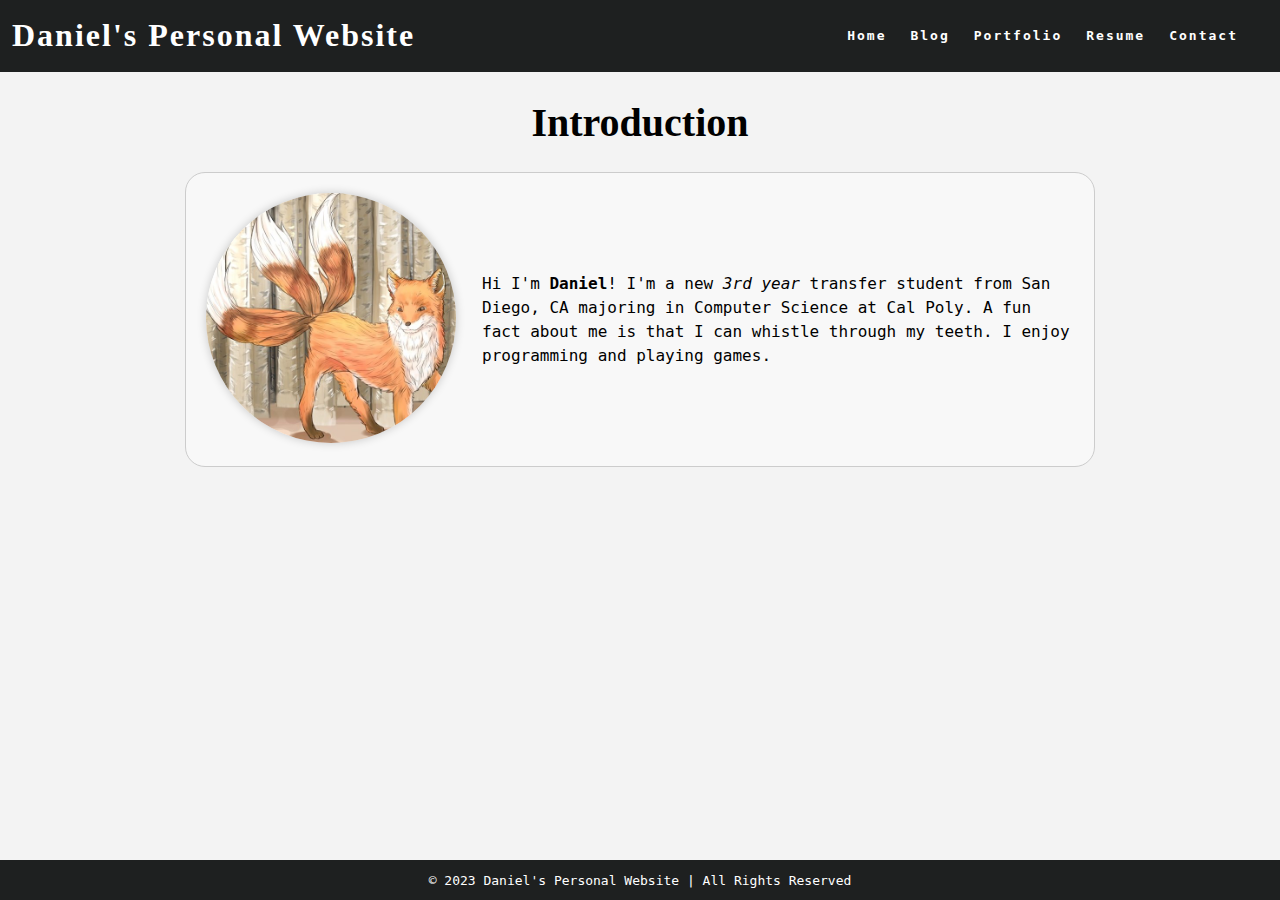
<file: index.html>
<!DOCTYPE html>
<html>
  <head>
    <title>
      Personal Website
    </title>
    <link rel="stylesheet" href="styles.css" />
    <body>
      <nav class="navbar">
        <h1 class="logo">
          <a href="index.html">Daniel's Personal Website</a>
        </h1>
        <ul class="nav-list"> 
          <li><a href="index.html">Home</a></li>
          <li><a href="blog.html">Blog</a></li>
          <li><a href="portfolio.html">Portfolio</a></li>
          <li><a href="resume.html">Resume</a></li>
          <li><a href="contact.html">Contact</a></li>
        </ul>
      </nav>
      <main>
        <h1 class="page-title">Introduction</h1>
        <div class="about">
          <div class="about-image">
            <img src="fox.jpg" alt="An image of a fox" width="250" height="250">
          </div>
          <div class="about-text">
            <p>
              Hi I'm <strong>Daniel</strong>! I'm a new <em>3rd year</em> 
              transfer student from San Diego, CA majoring in Computer Science at Cal Poly. 
              A fun fact about me is that I can whistle through my teeth. I enjoy programming 
              and playing games.
            </p>
          </div>
        </div>
      </main>
      <footer class="footer">
        © 2023 Daniel's Personal Website | All Rights Reserved
      </footer>
    </body>
  </head>
</html>
</file>
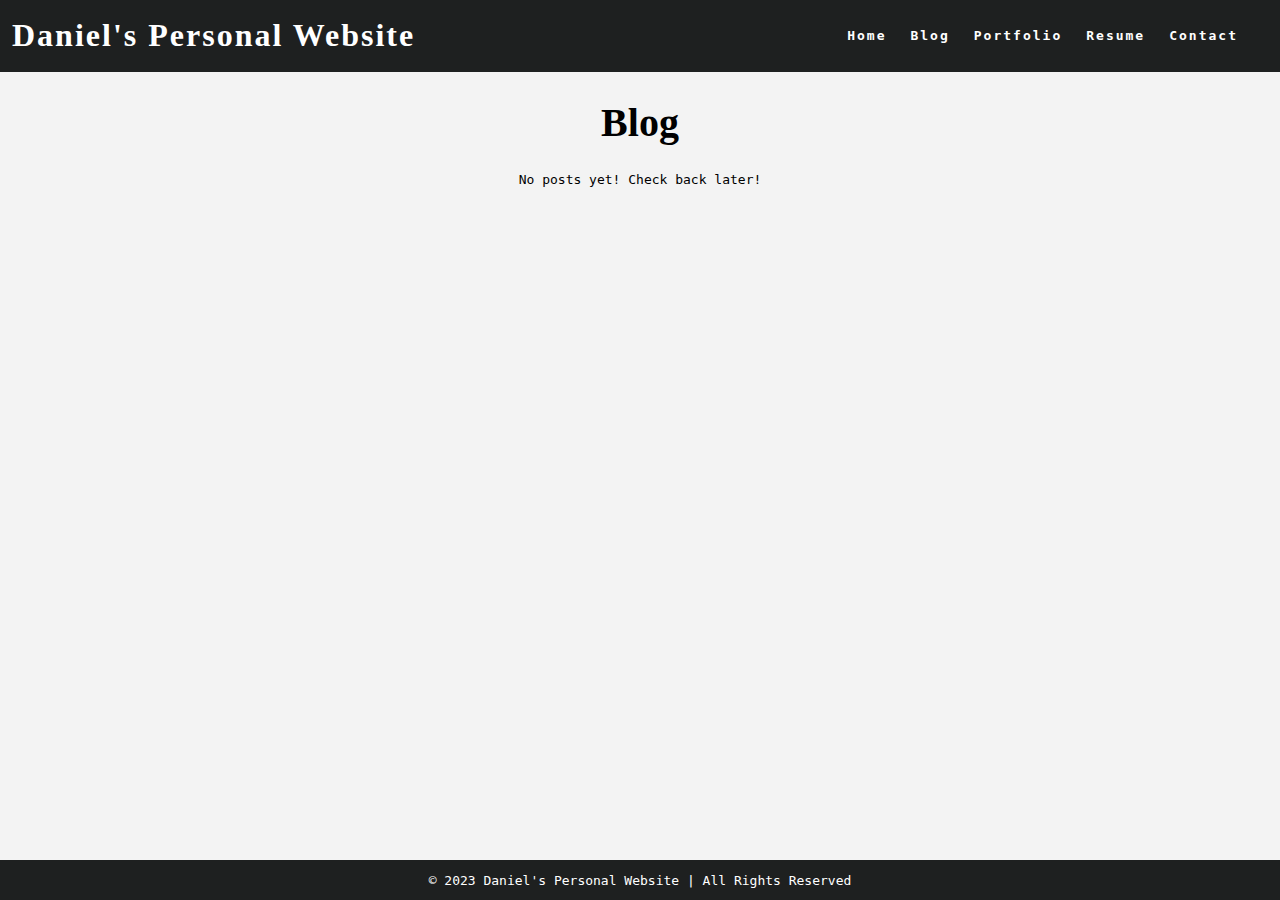
<file: blog.html>
<!DOCTYPE html>
<html>
  <head>
    <title>
      Blog
    </title>
    <link rel="stylesheet" href="styles.css" />
    <body>
      <nav class="navbar">
        <h1 class="logo">
          <a href="index.html">Daniel's Personal Website</a>
        </h1>
        <ul class="nav-list">
          <li><a href="index.html">Home</a></li>
          <li><a href="blog.html">Blog</a></li>
          <li><a href="portfolio.html">Portfolio</a></li>
          <li><a href="resume.html">Resume</a></li>
          <li><a href="contact.html">Contact</a></li>
        </ul>
      </nav>
      </nav>
      <main>
        <h1 class="page-title">Blog</h1>
        No posts yet! Check back later!
      </main>
      <footer class="footer">
        © 2023 Daniel's Personal Website | All Rights Reserved
      </footer>
    </body>
  </head>
</html>
</file>
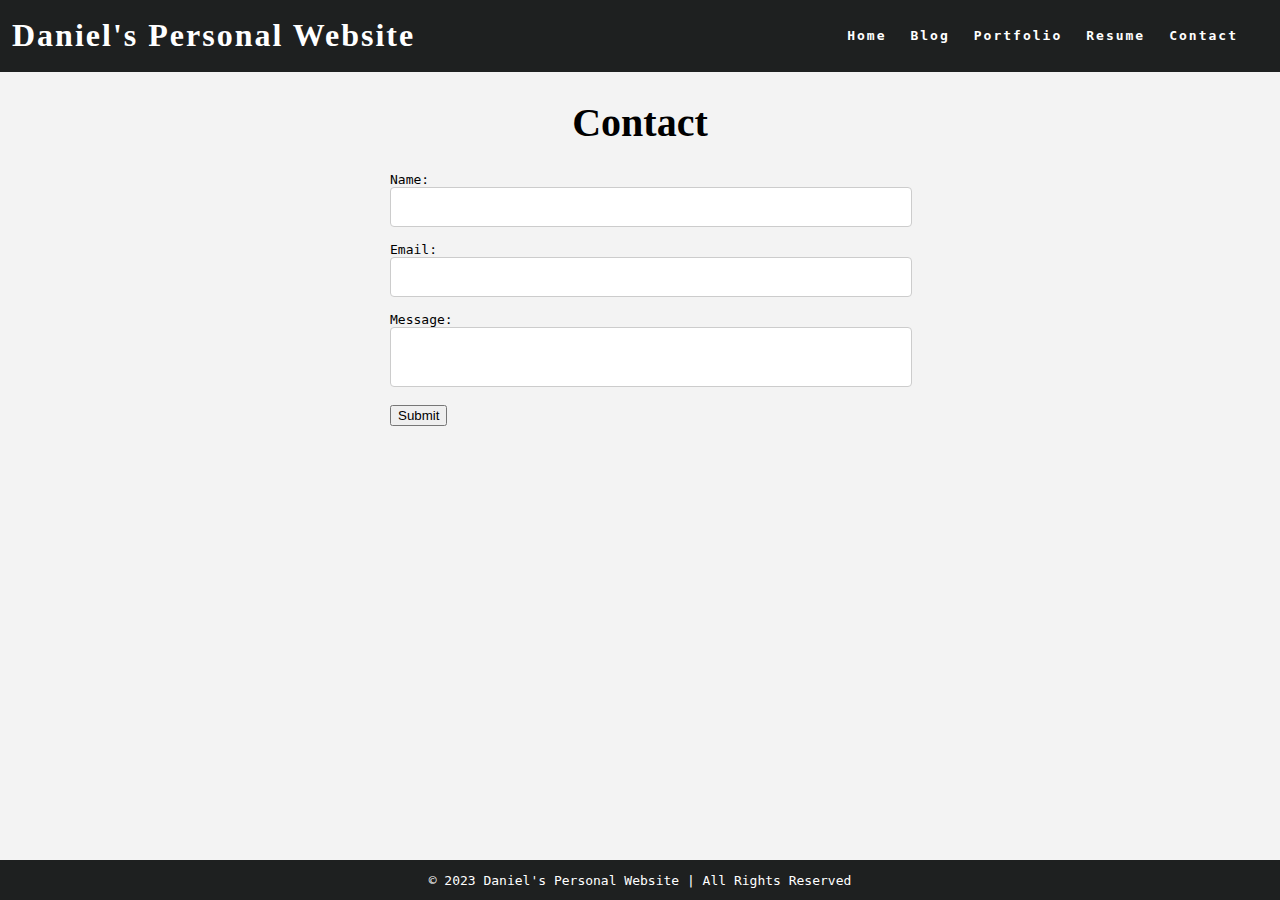
<file: contact.html>
<!DOCTYPE html>
<html>
  <head>
    <title>
      Contact
    </title>
    <link rel="stylesheet" href="styles.css" />
    <body>
      <nav class="navbar">
        <h1 class="logo">
          <a href="index.html">Daniel's Personal Website</a>
        </h1>
        <ul class="nav-list">
          <li><a href="index.html">Home</a></li>
          <li><a href="blog.html">Blog</a></li>
          <li><a href="portfolio.html">Portfolio</a></li>
          <li><a href="resume.html">Resume</a></li>
          <li><a href="contact.html">Contact</a></li>
        </ul>
      </nav>
      </nav>
      <main>
        <h1 class="page-title">Contact</h1>
        <form id="contact-form">
          Name:
          <input type="text" id="name" required />
          Email:
          <input type="text" id="email" required />
          Message:
          <textarea></textarea>
          <input type="submit" required />
        </form>
      </main>
      <footer class="footer">
        © 2023 Daniel's Personal Website | All Rights Reserved
      </footer>
    </body>
  </head>
</html>
</file>
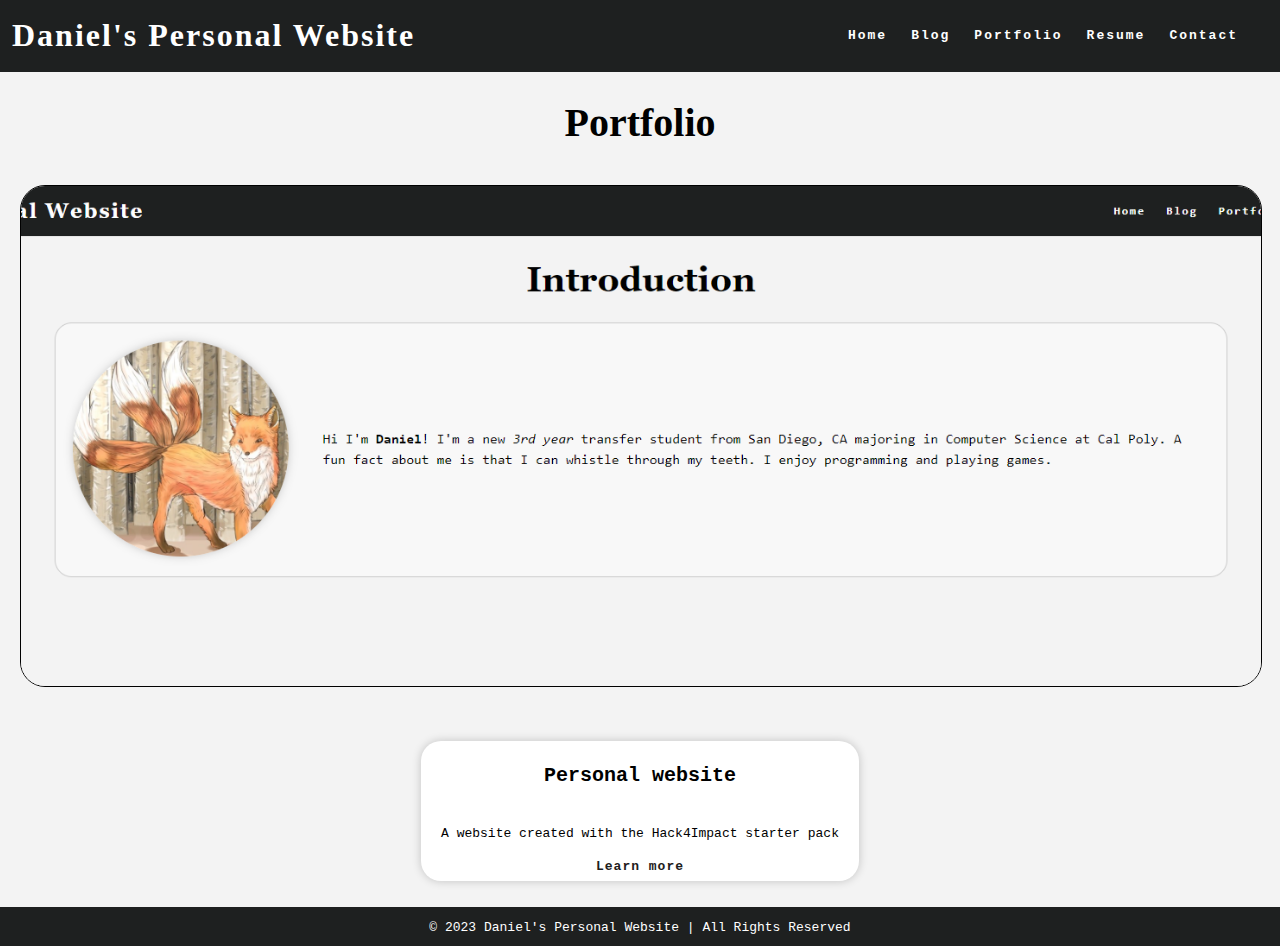
<file: portfolio.html>
<!DOCTYPE html>
<html>
  <head>
    <title>
      Portfolio
    </title>
    <link rel="stylesheet" href="styles.css" />
    <body>
      <nav class="navbar">
        <h1 class="logo">
          <a href="index.html">Daniel's Personal Website</a>
        </h1>
        <ul class="nav-list">
          <li><a href="index.html">Home</a></li>
          <li><a href="blog.html">Blog</a></li>
          <li><a href="portfolio.html">Portfolio</a></li>
          <li><a href="resume.html">Resume</a></li>
          <li><a href="contact.html">Contact</a></li>
        </ul>
      </nav>
      <main>
        <h1 class="page-title">Portfolio</h1>
        <div class="project">
          <a href="index.html">
            <img src="webfront.PNG" alt="Logo of a website"/>
          </a>
          <div class="project-details">
            <p class="project-name">Personal website</p>
            <p class="project-description">A website created with the Hack4Impact starter pack</p>
            <a href="index.html">Learn more</a>
          </div>
        </div>
      </main>
      <footer class="footer">
        © 2023 Daniel's Personal Website | All Rights Reserved
      </footer>
    </body>
  </head>
</html>
</file>
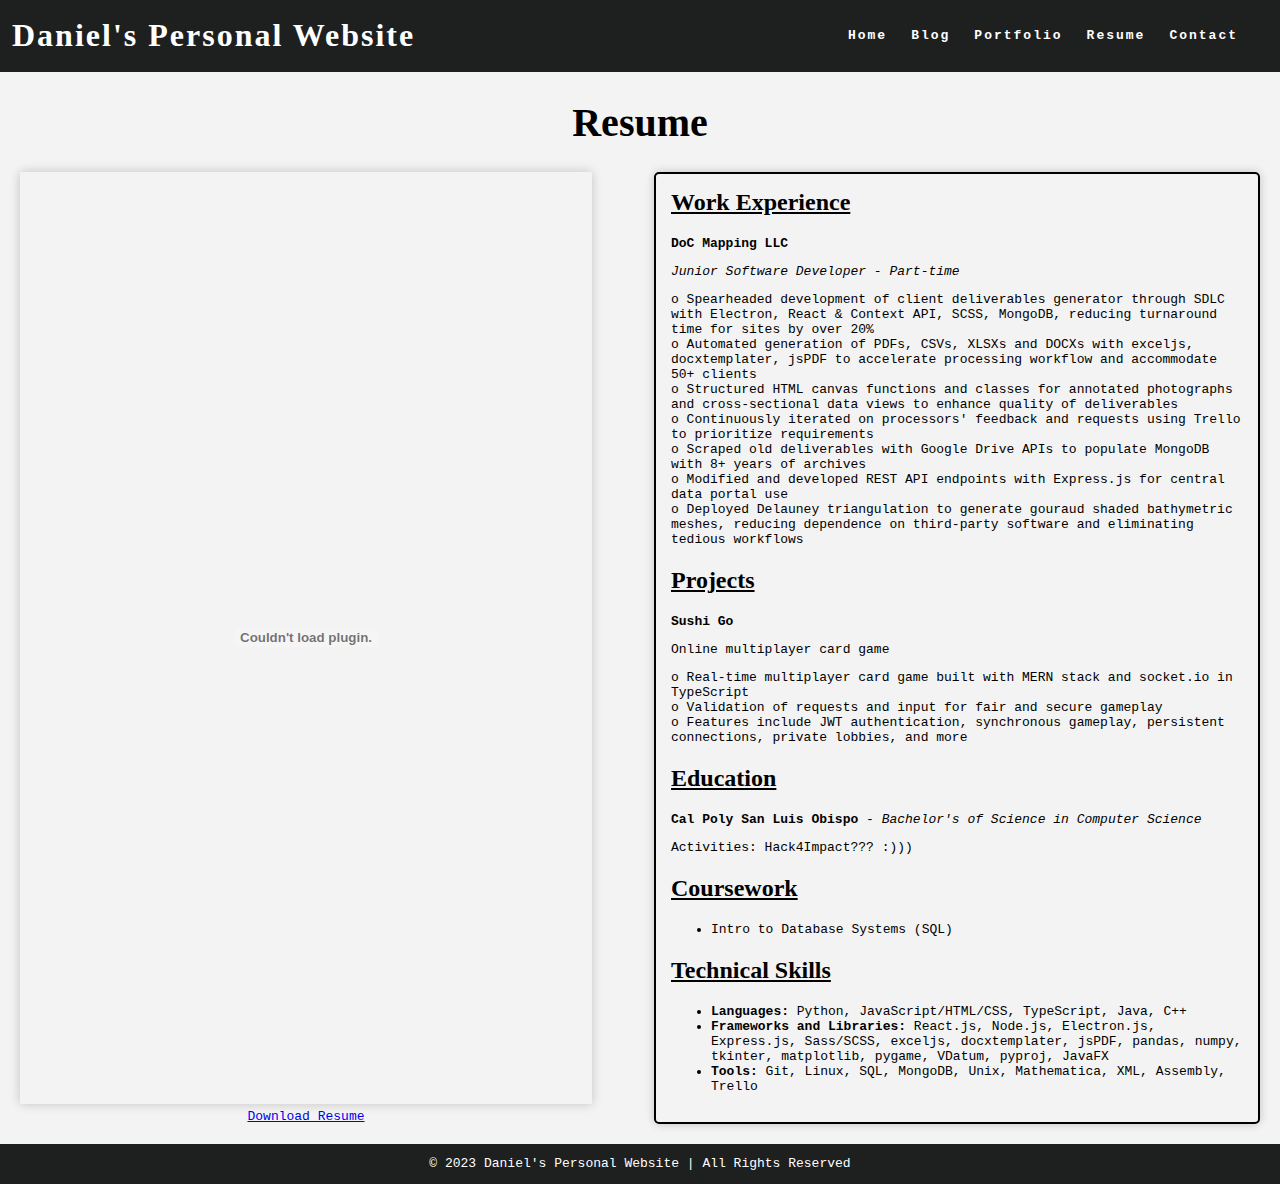
<file: resume.html>
<!DOCTYPE html>
<html>
  <head>
    <title>Personal Website</title>
    <link rel="stylesheet" href="styles.css" />
  </head>
  <body>
    <nav class="navbar">
      <h1 class="logo">
        <a href="index.html">Daniel's Personal Website</a>
      </h1>
      <ul class="nav-list">
        <li><a href="index.html">Home</a></li>
        <li><a href="blog.html">Blog</a></li>
        <li><a href="portfolio.html">Portfolio</a></li>
        <li><a href="resume.html">Resume</a></li>
        <li><a href="contact.html">Contact</a></li>
      </ul>
    </nav>
    <main>
      <h1 class="page-title">Resume</h1>
      <div class="resume">
        <div class="resume-embed">
          <embed src="resume.pdf" type="application/pdf">
            <a href="resume.pdf" download>
              Download Resume
            </a>
        </div>
        <div class="resume-sections">
          <section class="section">
            <h2 class="section-title">
              <u>Work Experience</u>
            </h2>
            <div class="entry">
              <b>DoC Mapping LLC</b>
              <p class="entry-info">
                <i>Junior Software Developer - Part-time</i>
              </p>
              <p class="entry-description">
                o Spearheaded development of client deliverables generator through SDLC with Electron, React &
                Context API, SCSS, MongoDB, reducing turnaround time for sites by over 20%
                <br />
                o Automated generation of PDFs, CSVs, XLSXs and DOCXs with exceljs, docxtemplater, jsPDF to
                accelerate processing workflow and accommodate 50+ clients
                <br />
                o Structured HTML canvas functions and classes for annotated photographs and cross-sectional data
                views to enhance quality of deliverables
                <br />
                o Continuously iterated on processors' feedback and requests using Trello to prioritize requirements
                <br />
                o Scraped old deliverables with Google Drive APIs to populate MongoDB with 8+ years of archives
                <br />
                o Modified and developed REST API endpoints with Express.js for central data portal use
                <br />  
                o Deployed Delauney triangulation to generate gouraud shaded bathymetric meshes, reducing dependence
                on third-party software and eliminating tedious workflows
              </p>
            </div>
          </section>
          <section class="section">
            <h2 class="section-title">
              <u>Projects</u>
            </h2>
            <div class="entry">
              <b>Sushi Go</b>
              <p class="entry-info">
                Online multiplayer card game
              </p>
              <p class="entry-description">
                o Real-time multiplayer card game built with MERN stack and socket.io in TypeScript
                <br />
                o Validation of requests and input for fair and secure gameplay
                <br />
                o Features include JWT authentication, synchronous gameplay, persistent connections, private lobbies, and more
              </p>
            </div>
          </section>
          <section class="section">
            <h2 class="section-title">
              <u>Education</u>
            </h2>
            <div class="entry">
              <b>Cal Poly San Luis Obispo</b> - <i>Bachelor's of Science in Computer Science</i>
              <p class="entry-info">
                Activities: Hack4Impact??? :)))
              </p>
            </div>
          </section>
          <section class="section">
            <h2 class="section-title">
              <u>Coursework</u>
            </h2>
            <ul class="course-list">
              <li>Intro to Database Systems (SQL)</li>
            </ul>
          </section>
          <section class="section">
            <h2 class="section-title">
              <u>Technical Skills</u>
            </h2>
            <ul class="skill-list">
              <li><b>Languages:</b> Python, JavaScript/HTML/CSS, TypeScript, Java, C++</li>
              <li><b>Frameworks and Libraries:</b> React.js, Node.js, Electron.js, Express.js, Sass/SCSS, exceljs, docxtemplater, jsPDF, pandas, numpy, tkinter, matplotlib, pygame, VDatum, pyproj, JavaFX</li>
              <li><b>Tools:</b> Git, Linux, SQL, MongoDB, Unix, Mathematica, XML, Assembly, Trello</li>
            </ul>
          </section>
        </div>
      </div>
    </main>
    <footer class="footer">
      © 2023 Daniel's Personal Website | All Rights Reserved
    </footer>
  </body>
</html>
</file>
<file: styles.css>
:root {
  /* variables */
  --cg-black: rgb(30, 32, 32);
  --cg-blue: rgb(36, 94, 255);
  --cg-grey: rgb(243, 243, 243);
  --cg-white: rgb(255, 255, 255);
}

html {
  height: 100%;
}

body {
  background: var(--cg-grey);
  position: relative;
  min-height: 100vh;
  padding: 0;
  margin: 0;
  font-family: monospace;
}

/* CSS for navigation */

.navbar {
  position: -webkit-sticky;
  position: sticky;
  top: 0;
  width: 100%;
  height: 7%;
  z-index: 10;

  display: flex;
  justify-content: space-between;
  align-items: center;
  text-align: center;

  background-color: var(--cg-black);
  color: var(--cg-white);
  padding: 0px 0px;
}

.nav-list {
  display: flex;
  flex-direction: row;
  position: relative;
  right: 30px;
  list-style: none;
}

.navbar a {
  color: var(--cg-white);
  font-weight: bold;
  margin: 0 12px;
  text-decoration: none;
  letter-spacing: 2px;

  font-family: monospace;
}

.navbar a:hover {
  color: var(--cg-blue);
  text-decoration: underline;
}

.navbar a:active {
  color: var(--cg-blue);
}

.logo a {
  font-family: Georgia;
}

.logo a:hover {
  text-decoration: None;
}

main {
  padding: 0 20px 40px 20px;
  display: flex;
  flex-direction: column;
  justify-content: center;
  align-items: center;
  animation: 0.8s ease-in 0s fadeIn;
}

.page-title {
  display: flex;
  justify-content: center;
  font-size: 40px;
  font-family: Georgia;
}

/* CSS for portfolio grid */

.project {
  display: flex;
  flex-direction: column;
  align-items: center;
  justify-content: center;
  max-width: 100%;
  margin: 1em 0 2em 0;
  gap: 50px;
}

.project img {
  object-fit: cover;
  width: 100%;
  height: 500px;
  flex-basis: 50px;
  flex-grow: 2;
  border: 1px solid black;
  border-radius: 25px;
}

.item-link {
  width: 70%;
}

.project-image {
  object-fit: cover;
  width: 100%;
  height: 500px;
  flex-basis: 50px;
  flex-grow: 2;
}

.project-details {
  display: flex;
  background-color: var(--cg-white);
  padding: 0px 20px;
  padding-bottom: 5px;
  margin: 0px;
  line-height: 1.5;

  flex-direction: column;
  text-align: center;
  justify-content: center;
}

.project-details a {
  color: var(--cg-black);
  text-decoration: none;
  font-weight: bold;
  letter-spacing: 1px;
}

.project-details a:hover {
  color: var(--cg-blue);
  text-decoration: underline;
}

.project-details {
  font-weight: lighter;
  border-radius: 20px;
  box-shadow: 0 0 10px rgba(0, 0, 0, 0.2);
}

.project-name {
  font-weight: bold;
  font-size: 20px;
}

/* CSS for home page */

.about {
  display: flex;
  align-items: center;
  padding: 20px;
  background-color: #f8f8f8;
  border: 1px solid #ccc;
  border-radius: 20px;
  gap: 3%;
  max-width: 70%;
}

.about-image img {
  max-width: 300px;
  border-radius: 150px;
  box-shadow: 0 0 10px rgba(0, 0, 0, 0.2);
  animation: 1s ease-out 0s fadeFromLeft;
}

.about-text {
  flex: 1;
  animation: 2s ease-in 0s fadeAfterDelay;
}

.about-text h2 {
  font-size: 24px;
  margin-bottom: 10px;
}

.about-text p {
  font-size: 16px;
  line-height: 1.5;
}

/* CSS for resume page */

.button {
  background-color: var(--cg-black);
  border: none;
  color: var(--cg-white);

  font-family: monospace;

  padding: 5px 7px;
  text-align: center;

  border-radius: 2px;
}

.button:hover {
  background-color: var(--cg-blue);
}

.resume {
  display: flex;
  margin-bottom: 20px;
  gap: 5%;
}

.resume-embed {
  display: flex;
  flex-direction: column;
  flex: 1;
  align-items: center;
  gap: 5px;
}

.resume-embed embed {
  height: 100%;
  width: 100%;
  box-shadow: 0 0 10px rgba(0, 0, 0, 0.2);
}

.resume-sections {
  flex: 1;
  border: 2px solid black;
  border-radius: 5px;
  padding: 15px;
  box-shadow: 0 0 10px rgba(0, 0, 0, 0.2);
}

.resume-sections h2 {
  font-family: Georgia;
}

.resume-sections .section:first-child h2 {
  margin-top: 0;
}

/* CSS for contact form */

label {
  display: block;
  margin-bottom: 8px;
  font-family: Georgia;
  font-weight: bold;
}

input[type="text"],
input[type="email"],
textarea {
  width: 100%;
  padding: 10px;
  margin-bottom: 15px;
  border: 1px solid #ccc;
  border-radius: 4px;
  font-size: 16px;
  resize: none;
}

form {
  width: 500px;
  margin: 0 auto;
}

/* CSS for footer */

.footer {
  display: flex;
  justify-content: center;
  align-items: center;
  background-color: var(--cg-black);
  color: var(--cg-white);
  position: absolute;
  bottom: 0;
  width: 100%;
  height: 2.5rem;
}

/* Keyframes */

@keyframes fadeFromLeft {
  0% {
    transform: translateX(-200%);
    opacity: 0;
  }
  100% {
    transform: translateX(0);
    opacity: 1;
  }
}

@keyframes fadeAfterDelay {
  0% {
    opacity: 0;
  }

  30% {
    opacity: 0;
  }

  100% {
    opacity: 1;
  }
}

@keyframes fadeIn {
  0% {
    opacity: 0;
  }

  100% {
    opacity: 1
  }
}
</file>
